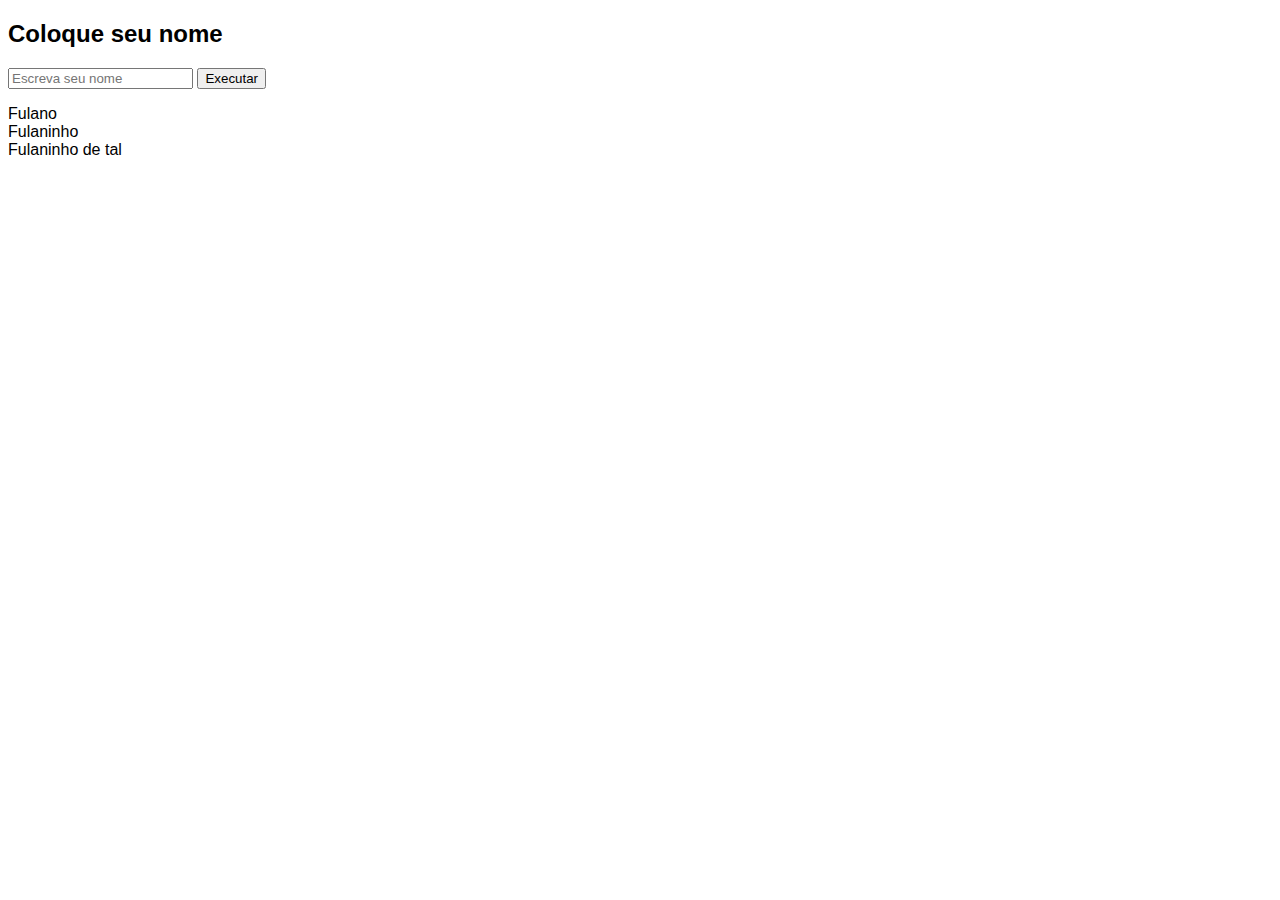
<file: JS/atividade 4/index.html>
<!DOCTYPE html>
<html lang="en">
<head>
    <meta charset="UTF-8">
    <meta name="viewport" content="width=device-width, initial-scale=1.0">
    <title>Document</title>
    <link rel="stylesheet" href="style.css">
</head>
<body>
    <main>
        <h2>Coloque seu nome</h2>
        <input id="nome" type = "text" placeholder="Escreva seu nome">
        <button onclick="Aperte()">Executar</button><br>
        <ul id="lista">
            <li> Fulano</a></li>
            <li> Fulaninho</a></li>
            <li> Fulaninho de tal</a></li>
        </ul>
        <h2 id="resposta"></h2>
        <h2 id="notahtml"></h2>
        <h2 id="notacss"></h2>
        <h2 id="notajava"></h2>
        <h2 id="aprovacao"></h2>

    </main>

    <script src="script.js"></script>
</body>
</html>
</file>
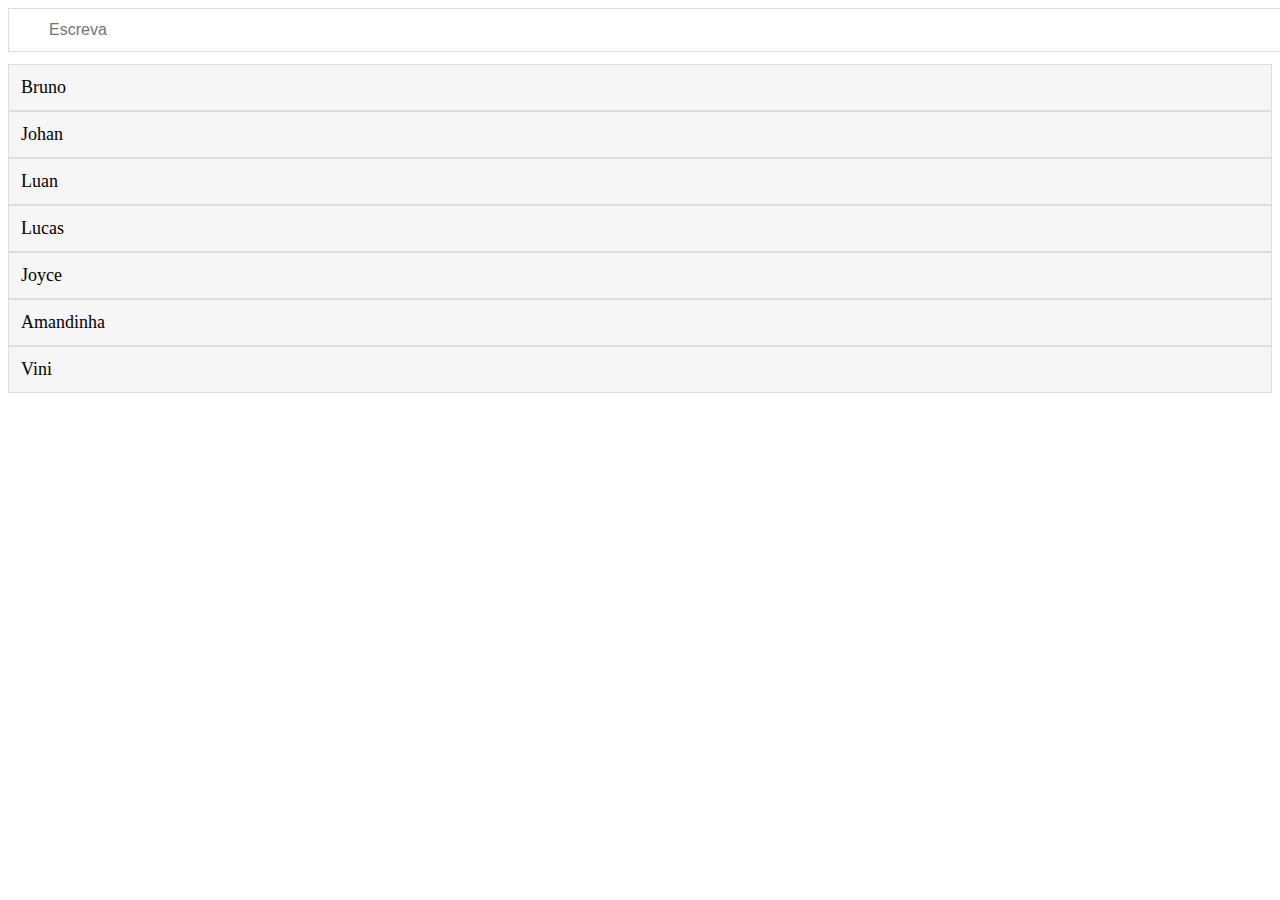
<file: JS/aula 18 filtro/index.html>
<!DOCTYPE html>
<html lang="en">
<head>
    <meta charset="UTF-8">
    <meta http-equiv="X-UA-Compatible" content="IE=edge">
    <meta name="viewport" content="width=device-width, initial-scale=1.0">
    <title>Document</title>
    <link rel="stylesheet" href="style.css">
</head>
<body>
    <input type="text" id="myinput" onkeyup="myfunction()" placeholder="Escreva">
    <ul id="myul">
        <li> <a href="#">Bruno</a></li>
        <li> <a href="#">Johan</a></li>
        <li> <a href="#">Luan</a></li>
        <li> <a href="#">Lucas</a></li>
        <li> <a href="#">Joyce</a></li>
        <li> <a href="#">Amandinha</a></li>
        <li> <a href="#">Vini</a></li>
    </ul>
    <script src="script.js"></script>
</body>
</html>
</file>
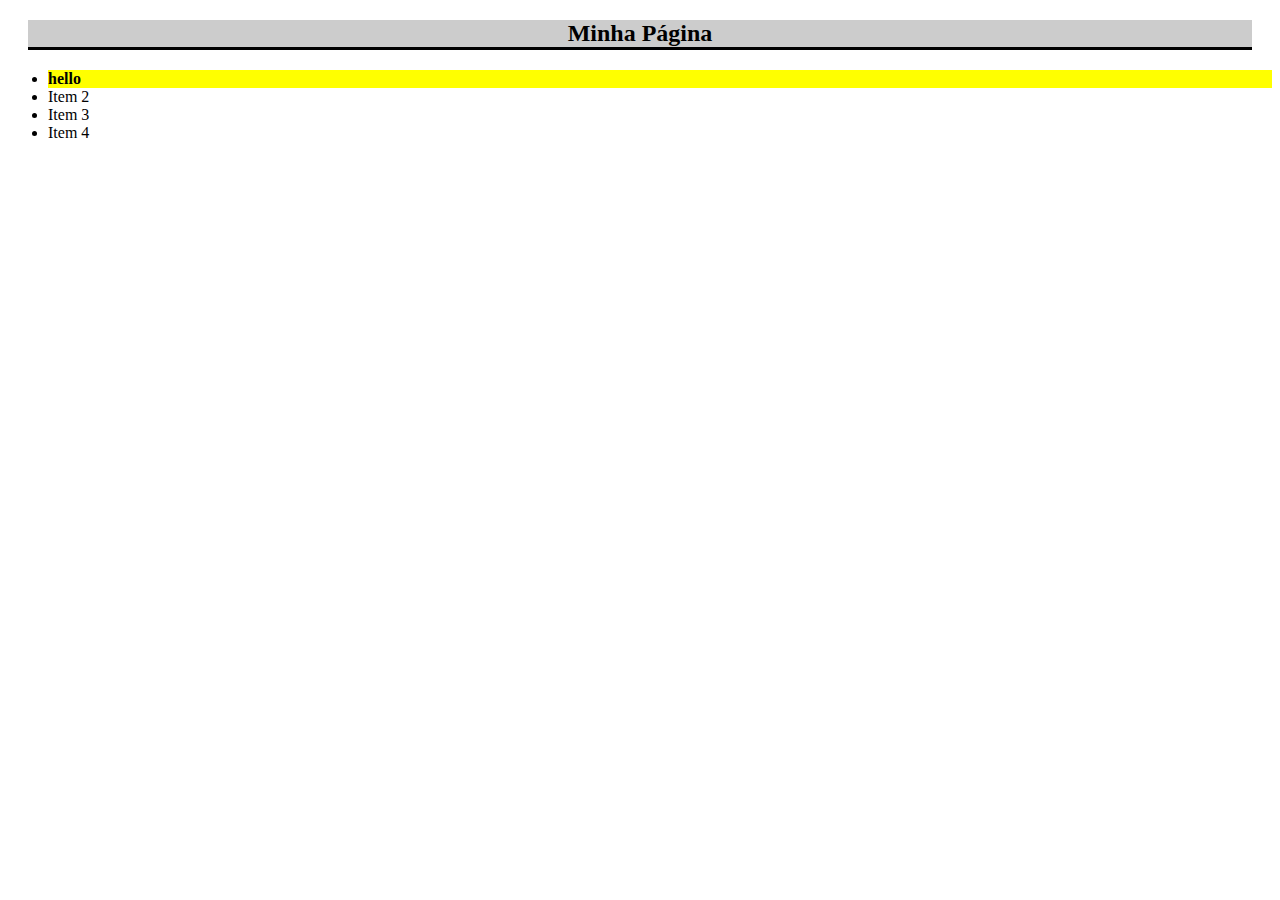
<file: JS/aula15 DOM CSS/index.html>
<!DOCTYPE html>
<html lang="pt-br">
<head>
    <meta charset="UTF-8">
    <meta http-equiv="X-UA-Compatible" content="IE=edge">
    <meta name="viewport" content="width=device-width, initial-scale=1.0">
    <title>Document</title>
</head>
<body>
    <h2 id="titulo">Minha Página</h2>
    
    <ul id="itens" class="lista">
       <li class="item">Item 1</li>
       <li class="item">Item 2</li>
       <li class="item" name="fitem">Item 3</li>
       <li class="item" name="fitem">Item 4</li>
    </ul>
    <script src="script.js"></script>
</body>
</html>
</file>
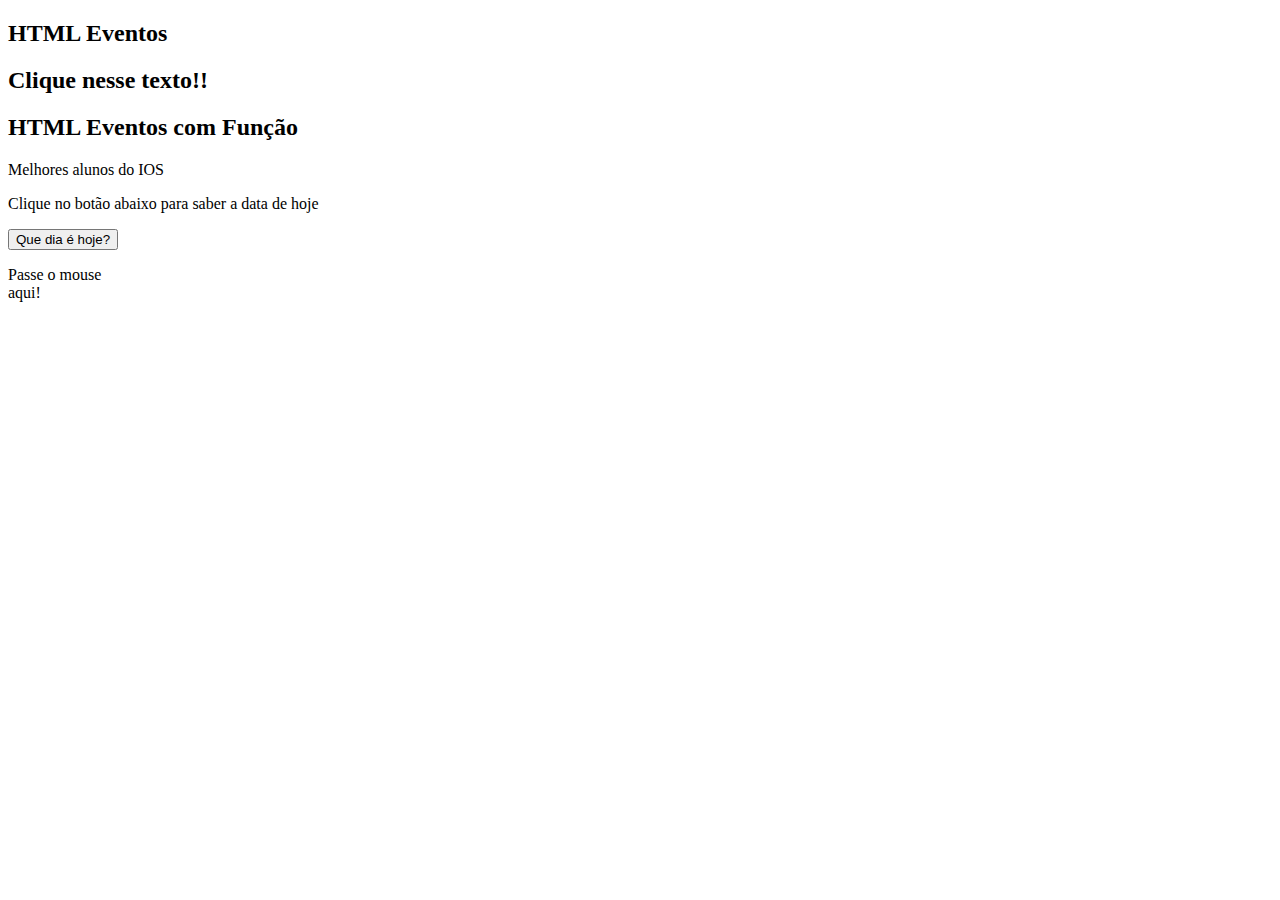
<file: JS/aula16 eventos/index.html>
<!DOCTYPE html>
<html lang="en">
<head>
    <meta charset="UTF-8">
    <meta http-equiv="X-UA-Compatible" content="IE=edge">
    <meta name="viewport" content="width=device-width, initial-scale=1.0">
    <title>Document</title>
</head>
<body onload="carregaraviso()">

    <h2>HTML Eventos</h2>

    <h2 onclick="this.innerHTML = 'Ooops!'">Clique nesse texto!!</h2>
    <!--innerHTML substitui o objeto-->
    <h2>HTML Eventos com Função</h2>

    <p onclick="mudar()" id="nome">Melhores alunos do IOS</p>

    <p>Clique no botão abaixo para saber a data de hoje</p>
    <button onclick="data()">Que dia é hoje?</button>              
    <p id="demo"></p>
    
    <p onmouseover="mudardefrase()" id="obj" style="width: 120px;" onmouseout="voltarafrase()">Passe o mouse aqui!</p>

    <script src="script.js"></script>
</body>
</html>
</file>
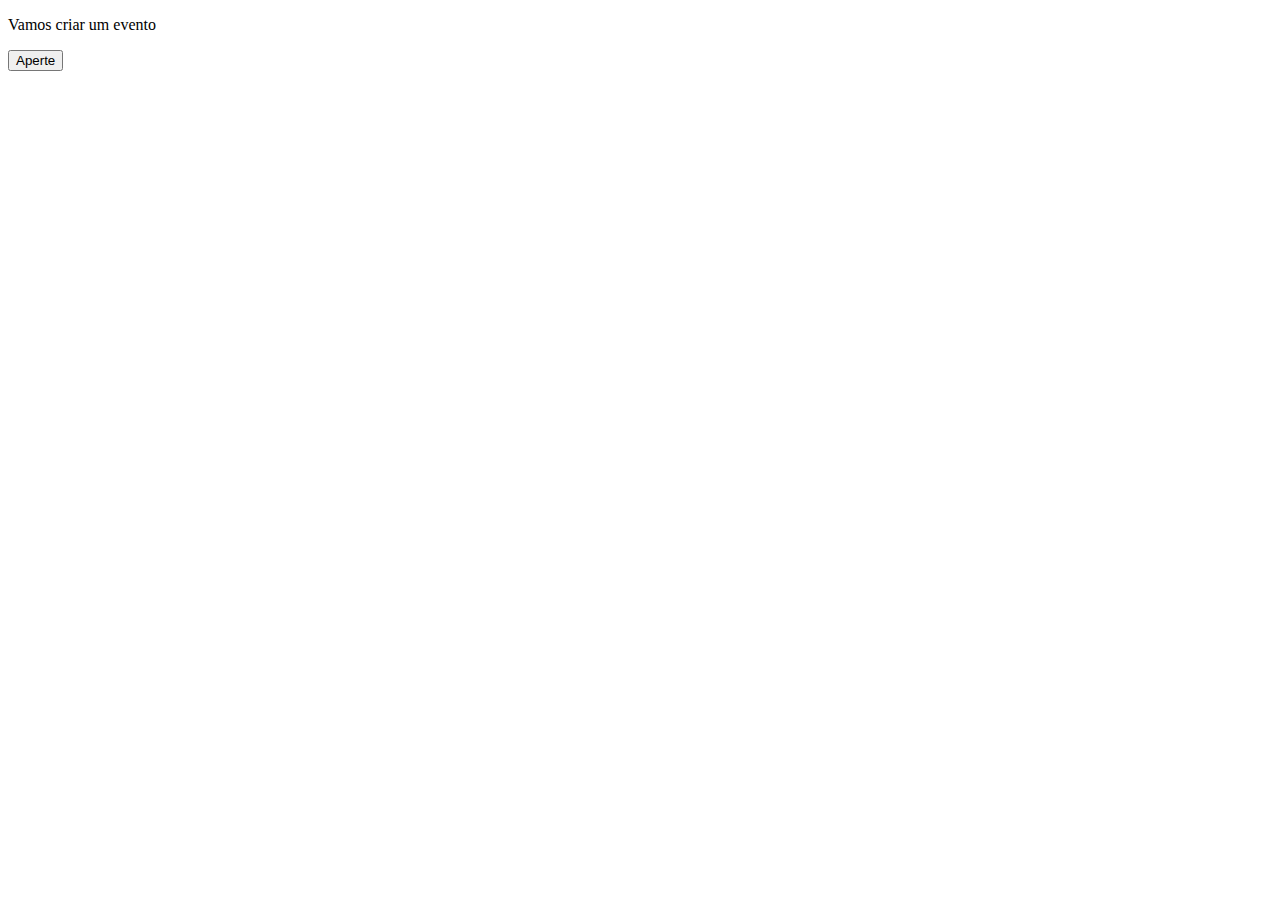
<file: JS/aula17 addeventlistener/index.html>
<!DOCTYPE html>
<html lang="en">
<head>
    <meta charset="UTF-8">
    <meta http-equiv="X-UA-Compatible" content="IE=edge">
    <meta name="viewport" content="width=device-width, initial-scale=1.0">
    <title>Document</title>
</head>
<body>
    <p>Vamos criar um evento</p>
    <button id="mybtn">Aperte</button>
    <script src="script.js"></script>
</body>
</html>
</file>
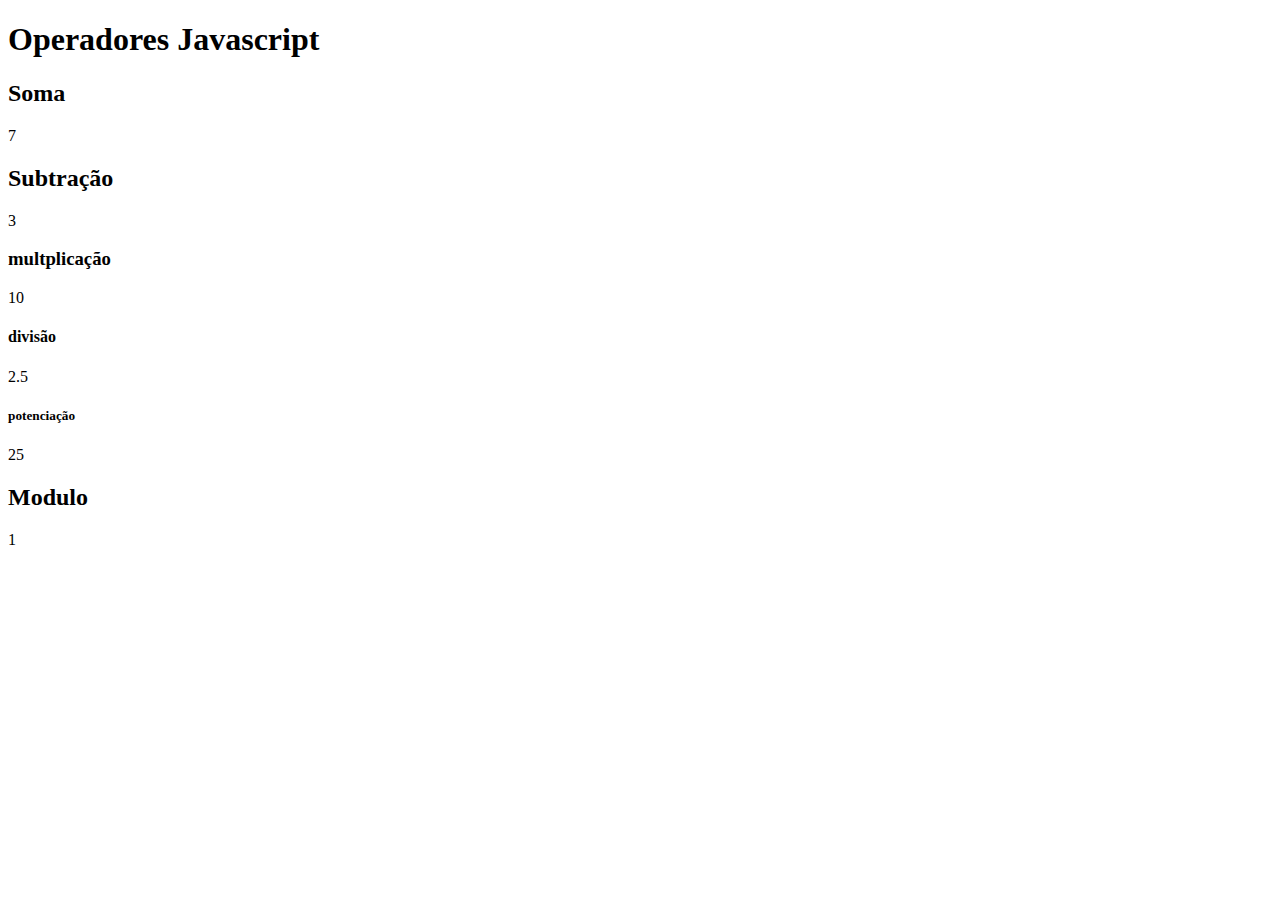
<file: JS/aula5 operadores/index.html>
<!DOCTYPE html>
<html lang="pt-br">
<head>
    <meta charset="UTF-8">
    <meta http-equiv="X-UA-Compatible" content="IE=edge">
    <meta name="viewport" content="width=device-width, initial-scale=1.0">
    <title>Document</title>
</head>
<body>
    <h1>Operadores Javascript</h1>
    <h2>Soma</h2>
    <p id="soma"></p>

    <h2>Subtração</h2>
    <p id="subtracao"></p>

    <h3>multplicação</h3>
    <p id="multiplicacao"></p>

    <h4>divisão</h4>
    <p id="div"></p>

    <h5>potenciação</h5>
    <p id="potenciação"></p>

    <h2>Modulo</h2>
    <p id="resto"></p>
    <script src="script.js"></script>


</body>
</html>
</file>
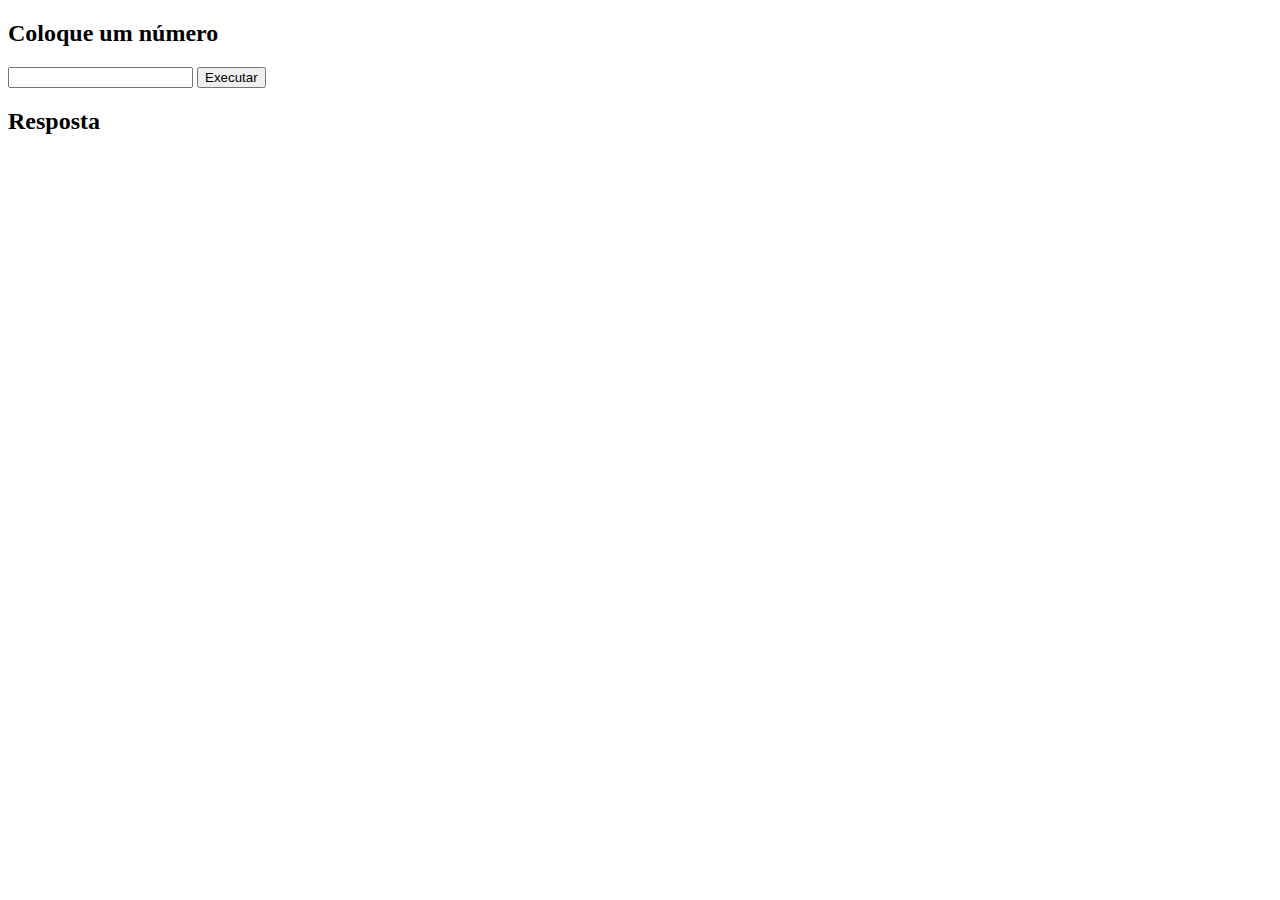
<file: JS/aula8switch/index.html>
<!DOCTYPE html>
<html lang="en">
<head>
    <meta charset="UTF-8">
    <meta http-equiv="X-UA-Compatible" content="IE=edge">
    <meta name="viewport" content="width=,, initial-scale=1.0">
    <title>Document</title>
</head>
<body>
    <main>
        <h2>Coloque um número</h2>
        <input id="numero">
        <button onclick="Aperte()">Executar</button>
        <h2 id="resposta">Resposta</h2>
    </main>
    <script src="script.js"></script>
</body>
</html>
</file>
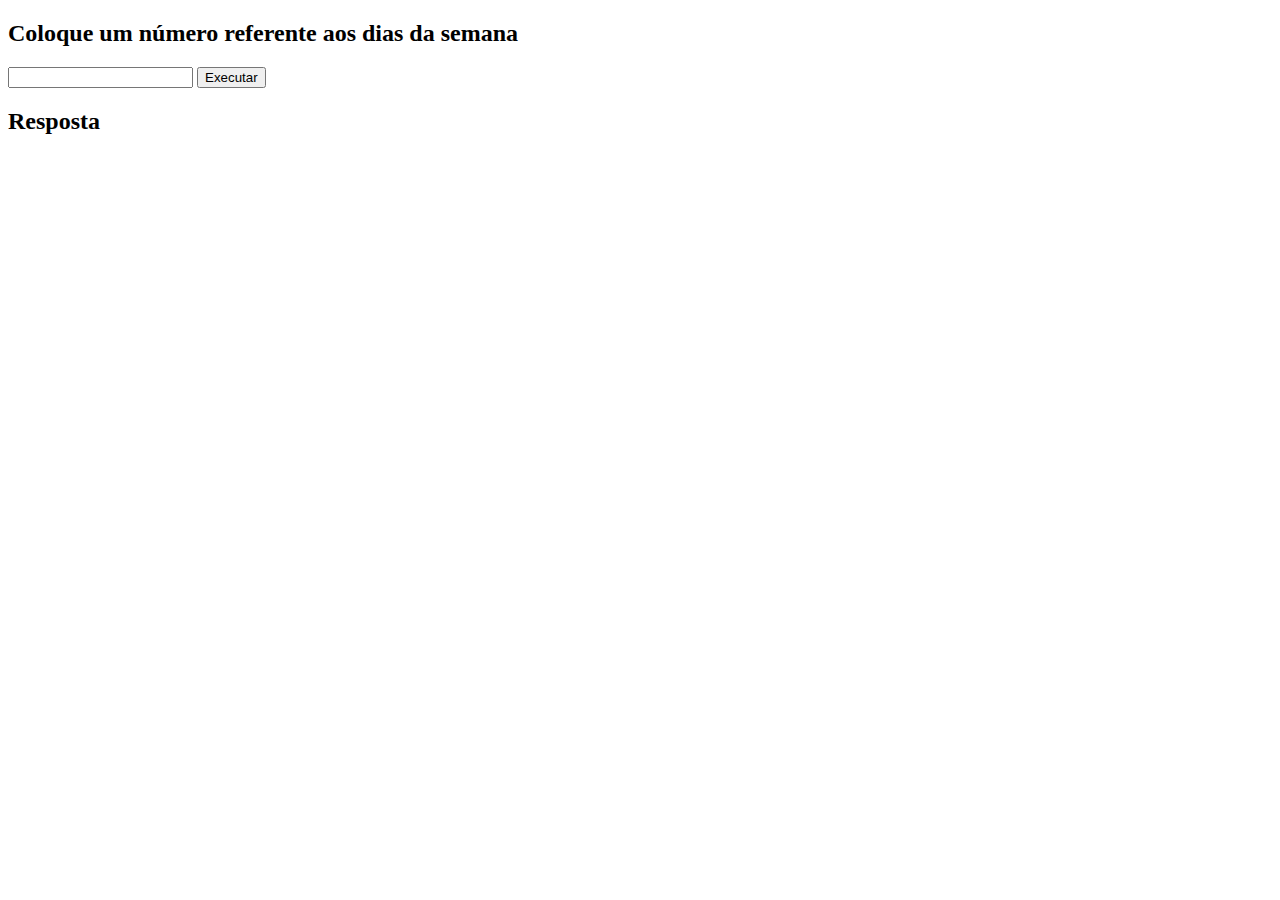
<file: JS/aula10/dias da semana/index.html>
<!DOCTYPE html>
<html lang="en">
<head>
    <meta charset="UTF-8">
    <meta http-equiv="X-UA-Compatible" content="IE=edge">
    <meta name="viewport" content="width=,, initial-scale=1.0">
    <title>Document</title>
</head>
<body>
    <main>
        <h2>Coloque um número referente aos dias da semana</h2>
        <input id="numero">
        <button onclick="Aperte()">Executar</button>
        <h2 id="resposta">Resposta</h2>
        <h2 id="dia"></h2>
    </main>
    <script src="script.js"></script>
</body>
</html>
</file>
<file: JS/atividade 4/style.css>
body{
    font-family: Arial, Helvetica, sans-serif;
}

#lista
{
   list-style-type: none;
   padding: 0;
   margin: 10;
   text-decoration: none;
}
</file>
<file: JS/aula 18 filtro/style.css>
#myinput
{
   width: 100%;
   font-size: 16px;
   padding:  12px 20px 12px 40px;
   border: 1px solid #ddd;
   margin-bottom: 12px;
}

#myul
{
   list-style-type: none;
   padding: 0;
   margin: 0;
}

#myul li a
{
   border: 1px solid #ddd;
   background-color: #f6f6f6;
   padding: 12px;
   text-decoration: none;
   font-size: 18px;
   color: black;
   display: block;
}

#myul li a:hover
{
    background-color: #eee;
}
</file>
